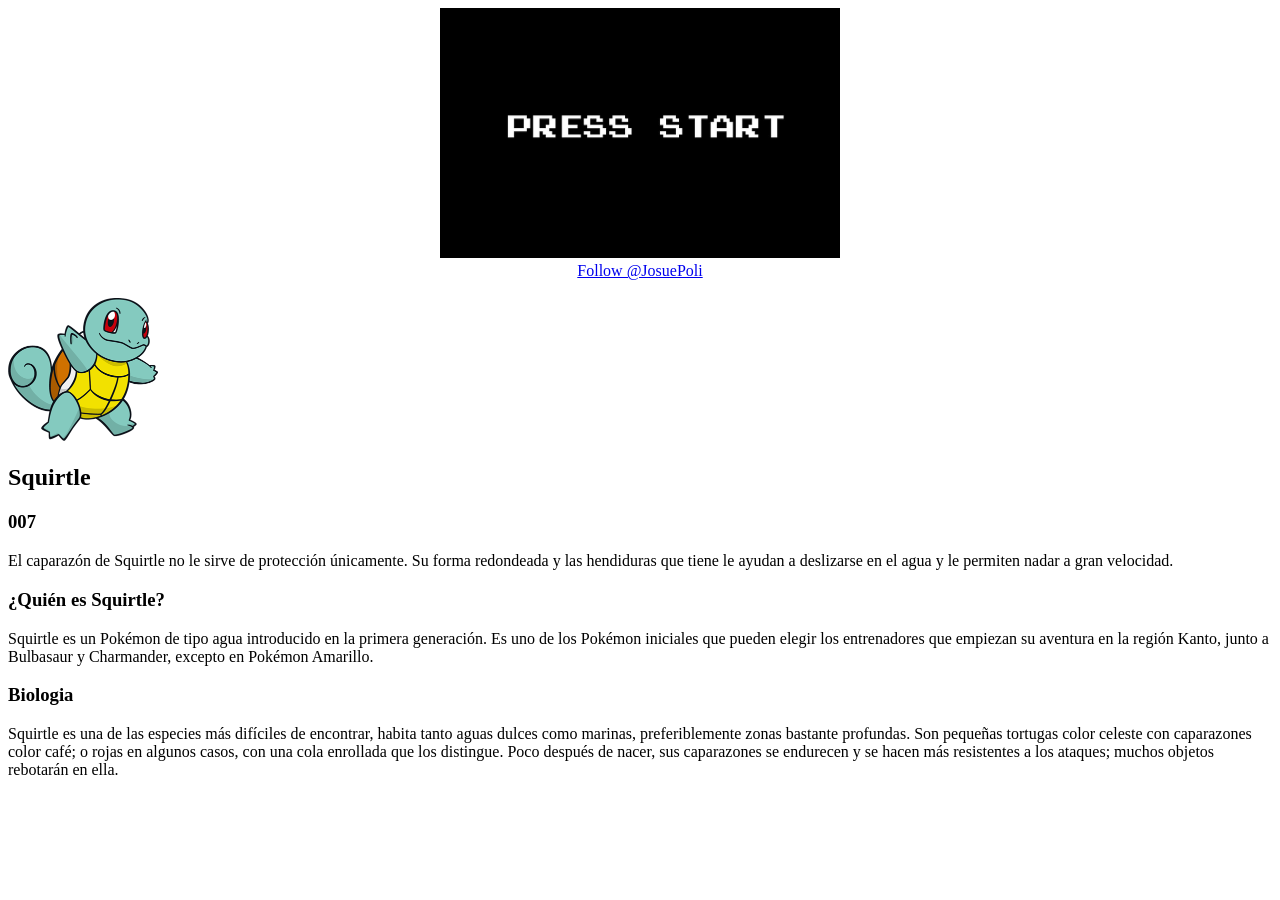
<file: TareaPoke/index.html>
<!DOCTYPE html>
<html lang="es">
<head>
	<meta charset="UTF-8">
	<title>PokePage</title>


</head>
<body>
	
	<header>
    <div class="cajaPressStart">

        <center>
            <img src="img/pressStart.jpg" width="400" height=auto;>
        </center> 
       
        <!--Aqui va el boton de github-->    
       <center>
		<a class="github-button" href="https://github.com/JosuePoli" aria-label="Follow @JosuePoli on GitHub">
		Follow @JosuePoli
		</a>
		</center>
    </header>
	
<br>
<section id="Squirtle">
	<!-- Aquí va la foto de Squirtle-->
            <section id="imagenPerfil">
	            <img id="img1" src="img/squirtle1.png" width="150" height=auto>
            </section>


        <h2>Squirtle</h2>
        <h3>007</h3>
        <p>El caparazón de Squirtle no le sirve de protección únicamente. Su forma redondeada y las hendiduras que tiene le ayudan a deslizarse en el agua y le permiten nadar a gran velocidad. </p>
    </div>
</div>

<section id="bioSquirtle">
		<h3>¿Quién es Squirtle?</h3>
			<p>
				Squirtle es un Pokémon de tipo agua introducido en la primera generación. 
				Es uno de los Pokémon iniciales que pueden elegir los entrenadores que empiezan 
				su aventura en la región Kanto, junto a Bulbasaur y Charmander, 
				excepto en Pokémon Amarillo. 
			</p>

</section>

<section>
	<h3>Biologia</h3>
	Squirtle es una de las especies más difíciles de encontrar, habita tanto aguas dulces como marinas, preferiblemente zonas bastante profundas. Son pequeñas tortugas color celeste con caparazones color café; o rojas en algunos casos, con una cola enrollada que los distingue. Poco después de nacer, sus caparazones se endurecen y se hacen más resistentes a los ataques; muchos objetos rebotarán en ella. 
</section>


</body>
</html>
</file>
